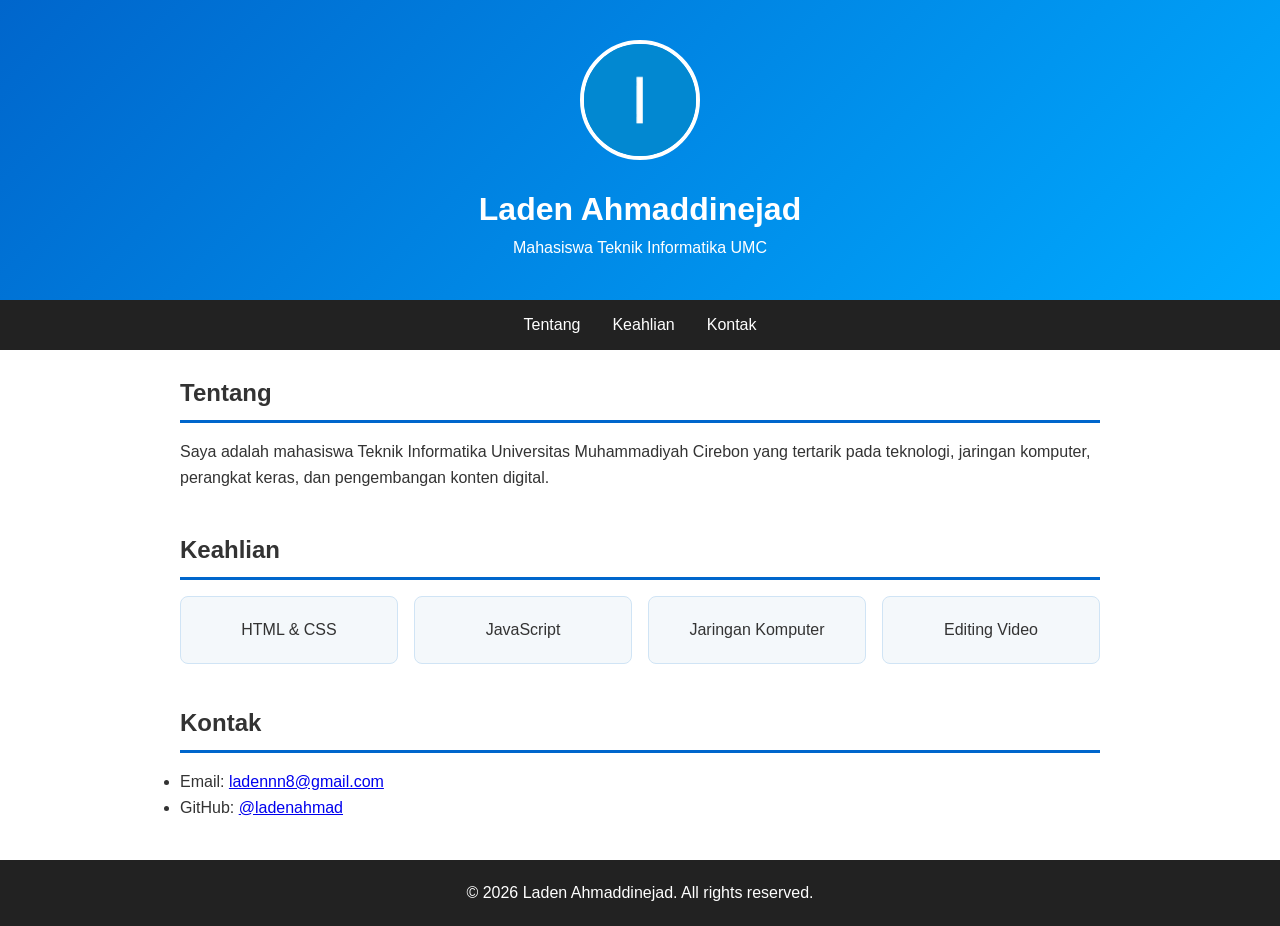
<file: lpk-2a/index.html>
<!doctype html>
<html lang="id">
  <head>
    <meta charset="UTF-8" />
    <meta name="viewport" content="width=device-width, initial-scale=1.0" />
    <title>Profil - Laden Ahmaddinejad</title>
    <link rel="stylesheet" href="style.css" />
  </head>
  <body>
    <header>
      <img src="assets/foto.png" alt="Foto Profil" class="foto" />
      <h1>Laden Ahmaddinejad</h1>
      <p>Mahasiswa Teknik Informatika UMC</p>
    </header>
    <nav>
      <a href="#tentang">Tentang</a> <a href="#keahlian">Keahlian</a>
      <a href="#kontak">Kontak</a>
    </nav>
    <main>
      <section id="tentang">
        <h2>Tentang</h2>
        <p>
          Saya adalah mahasiswa Teknik Informatika Universitas Muhammadiyah
          Cirebon yang tertarik pada teknologi, jaringan komputer, perangkat
          keras, dan pengembangan konten digital.
        </p>
      </section>
      <section id="keahlian">
        <h2>Keahlian</h2>
        <div class="cards">
          <div class="card">HTML & CSS</div>
          <div class="card">JavaScript</div>
          <div class="card">Jaringan Komputer</div>
          <div class="card">Editing Video</div>
        </div>
      </section>
      <section id="kontak">
        <h2>Kontak</h2>
        <ul>
          <li>
            Email:
            <a href="mailto:ladennn8@gmail.com">ladennn8@gmail.com</a>
          </li>
          <li>
            GitHub:
            <a href="https://github.com/ladenahmad/pbp-240511054"
              >@ladenahmad</a
            >
          </li>
        </ul>
      </section>
    </main>
    <footer><p>&copy; 2026 Laden Ahmaddinejad. All rights reserved.</p></footer>
  </body>
</html>
</file>
<file: lpk-2a/style.css>
* {
  margin: 0;
  padding: 0;
  box-sizing: border-box;
}
body {
  font-family: "Segoe UI", Arial, sans-serif;
  color: #333;
  line-height: 1.6;
}
header {
  background: linear-gradient(135deg, #0066cc, #00aaff);
  color: white;
  padding: 40px 20px;
  text-align: center;
}
.foto {
  width: 120px;
  height: 120px;
  border-radius: 50%;
  border: 4px solid white;
  object-fit: cover;
  margin-bottom: 16px;
}
nav {
  background: #222;
  display: flex;
  justify-content: center;
  gap: 32px;
  padding: 12px;
}
nav a {
  color: white;
  text-decoration: none;
  font-weight: 500;
}
nav a:hover {
  color: #00aaff;
}
main {
  max-width: 960px;
  margin: 24px auto;
  padding: 0 20px;
}
section {
  margin-bottom: 40px;
}
h2 {
  border-bottom: 3px solid #0066cc;
  padding-bottom: 8px;
  margin-bottom: 16px;
}
.cards {
  display: grid;
  grid-template-columns: repeat(auto-fit, minmax(180px, 1fr));
  gap: 16px;
}
.card {
  background: #f4f8fb;
  padding: 20px;
  border-radius: 8px;
  text-align: center;
  border: 1px solid #d0e4f5;
  transition: transform 0.2s;
}
.card:hover {
  transform: translateY(-4px);
  box-shadow: 0 4px 12px rgba(0, 0, 0, 0.1);
}
footer {
  background: #222;
  color: white;
  text-align: center;
  padding: 20px;
  margin-top: 40px;
}
</file>
